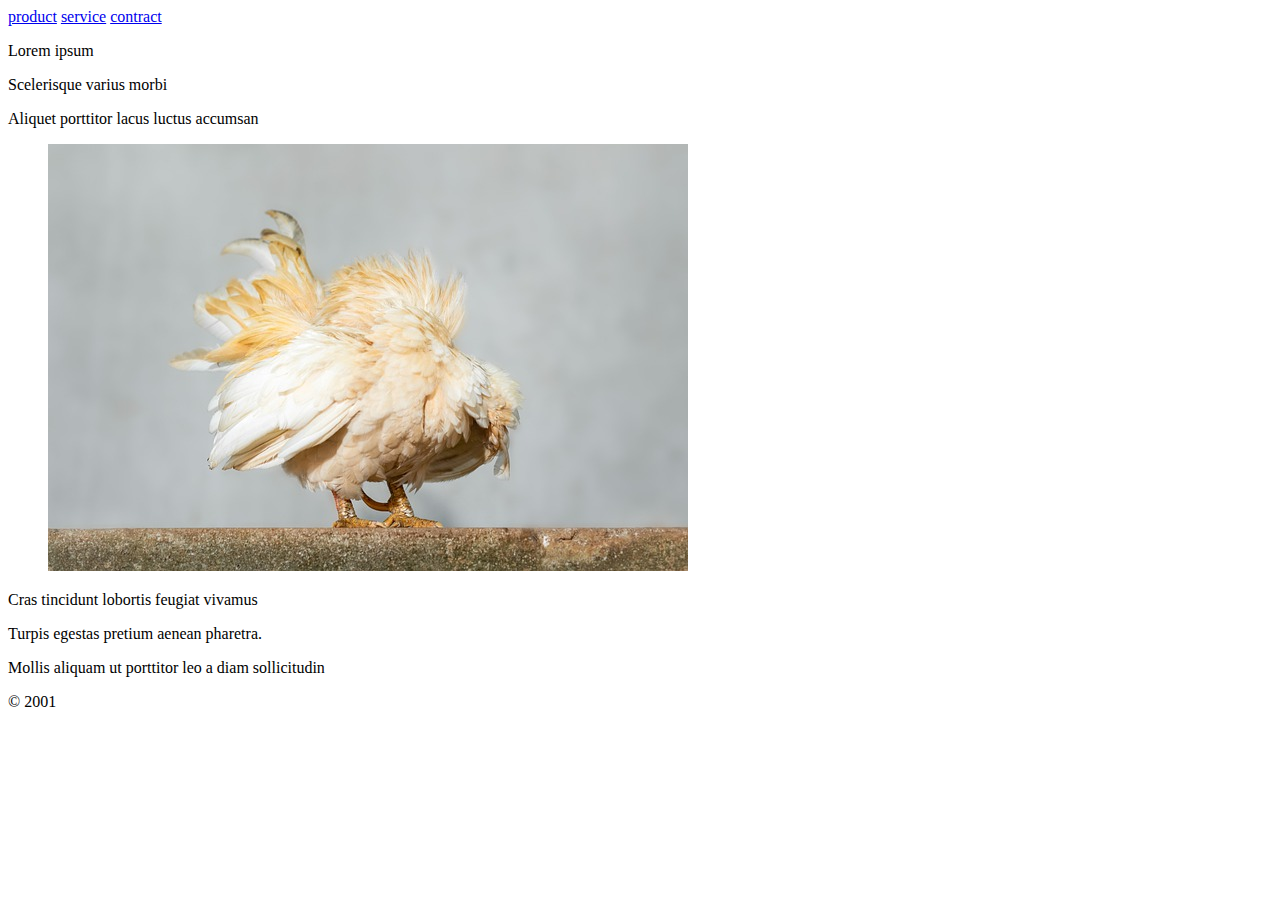
<file: Assigment32/index.html>
<!DOCTYPE html>
<html>
	<head>
		<title>Assignment 3.2 | Inholland</title>
		<meta name="author" content="Jakub Niemczynowicz"/>
		<meta name="keywords" content="Inholland, student, Information Technology"/>
		
	
	</head>
	
	<body>
		<header>
			<nav>
				<a href="product.html">product</a> 
				<a href="service.html">service</a> 
				<a href="contract.html">contract</a> 
				
			</nav>
		</header>
		<article>
			<p>
			Lorem ipsum 
			</p>
			<p>
			Scelerisque varius morbi 
			</p>
			<p>
			Aliquet porttitor lacus luctus accumsan 
			</p>
			<figure>
				<img src="img/random_image.jpg"/>
			</figure>
			<p>
			Cras tincidunt lobortis feugiat vivamus 
			</p>
			<p>
			Turpis egestas pretium aenean pharetra. 
			</p>
			
		</article>
		<aside>
		
			<p>
			Mollis aliquam ut porttitor leo a diam sollicitudin 
			</p>
		
		</aside>
		
		<footer>
			&copy; 2001
		</footer>

	
	</body>
	
</html>
</file>
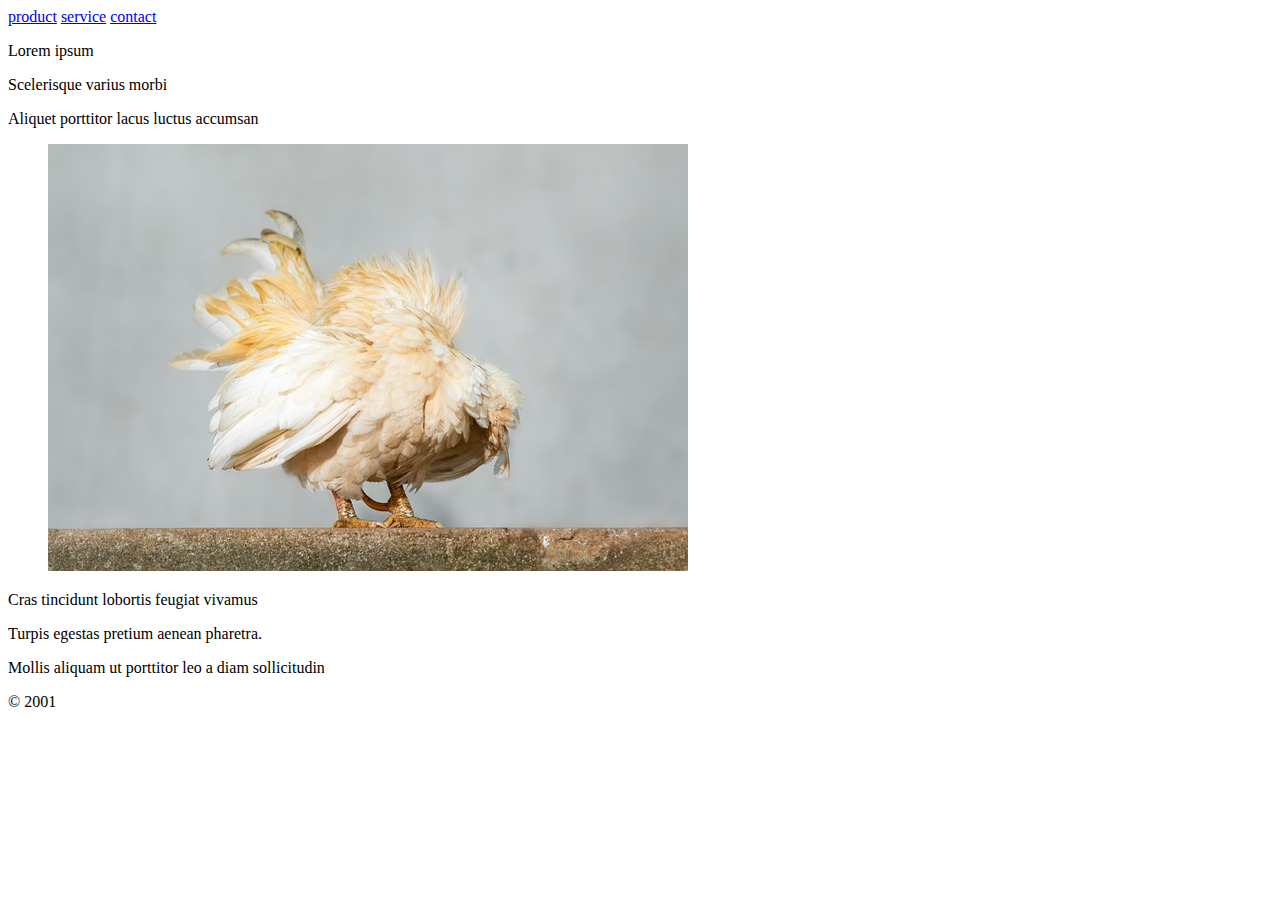
<file: Assigment33/index.html>
<!DOCTYPE html>
<html>
	<head>
		<title>Assignment 3.3 | Inholland</title>
		<meta name="author" content="Jakub Niemczynowicz"/>
		<meta name="keywords" content="Inholland, student, Information Technology"/>
		
	
	</head>
	
	<body>
		<header>
			<nav>
				<a href="product.html">product</a> 
				<a href="service.html">service</a> 
				<a href="contact.html">contact</a> 
				
			</nav>
		</header>
		<article>
			<p>
			Lorem ipsum 
			</p>
			<p>
			Scelerisque varius morbi 
			</p>
			<p>
			Aliquet porttitor lacus luctus accumsan 
			</p>
			<figure>
				<img src="img/random_image.jpg"/>
			</figure>
			<p>
			Cras tincidunt lobortis feugiat vivamus 
			</p>
			<p>
			Turpis egestas pretium aenean pharetra. 
			</p>
			
		</article>
		<aside>
		
			<p>
			Mollis aliquam ut porttitor leo a diam sollicitudin 
			</p>
		
		</aside>
		
		<footer>
			&copy; 2001
		</footer>

	
	</body>
	
</html>
</file>
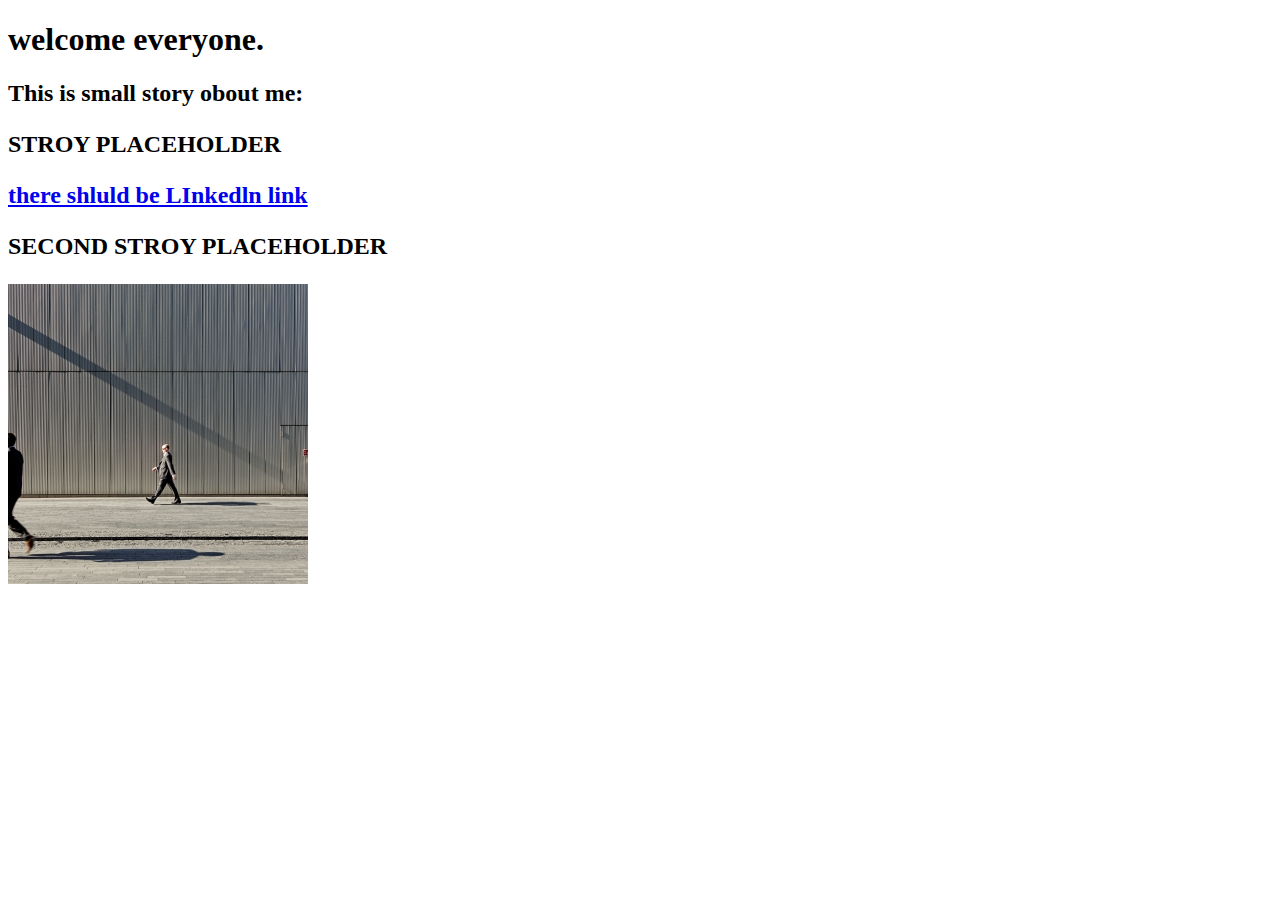
<file: index_assignment_2_2.html>
<!DOCTYPE html>
<html>
	<head>
	<title>About me - Jakub</title>
	<meta charset="utf-8"/>
	<html lang="en"/>
	<meta name="keywords" content="Inholland, student, from Poland, Information Technology"/>
	<meta name="author" content="Jakub Niemczynowicz"/>
	<meta name="description" content="Page about me - international student form poland in Inholland University of Applied Sciences"/>
	
	
	
	
	
	</head>
	
	<body>
		<h1>
			welcome everyone.
		<h1/>
		<h2>
			This is small story obout me:
		<h2/>
		<p>
		
		STROY PLACEHOLDER 
		
		</p>
		
		<a href="https://www.linkedin.com/in/jakub-niemczynowicz-1a7a3824b/"> there shluld be LInkedln link </a>
		
		<p>
		
		SECOND STROY PLACEHOLDER
		
		</p>
		
		<img src="img/walking_man.jpg"/>
		
	
	</body>
	
</html>
</file>
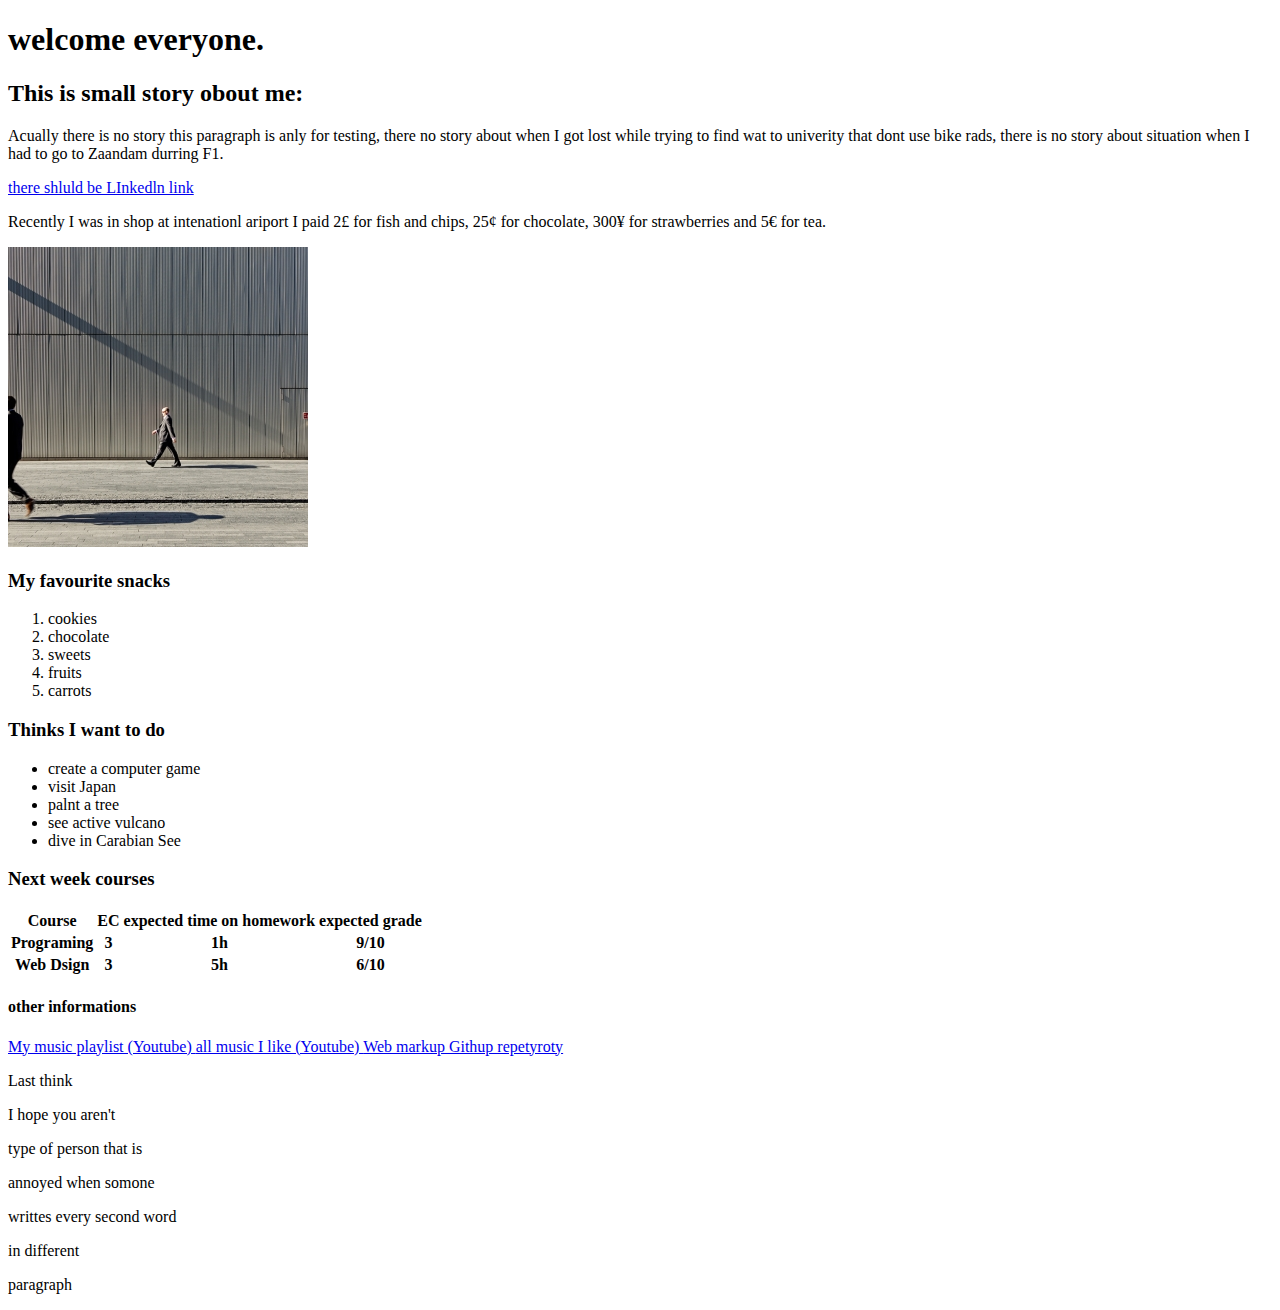
<file: index_assignment_2_3.html>
<!DOCTYPE html>
<html>
	<head>
	<title>About me - Jakub</title>
	<meta charset="utf-8"/>
	<html lang="en"/>
	<meta name="keywords" content="Inholland, student, from Poland, Information Technology"/>
	<meta name="author" content="Jakub Niemczynowicz"/>
	<meta name="description" content="Page about me - international student form poland in Inholland University of Applied Sciences"/>
	
	
	
	
	
	</head>
	
	<body>
		<h1>
			welcome everyone.
		</h1/>
		<h2>
			This is small story obout me:
		</h2>
		<p>
		
		Acually there is no story this paragraph is anly for testing, there no story about when I got lost while trying to find wat to univerity that dont use bike rads, there is no story about situation when I had to go to Zaandam durring F1. 
		
		</p>
		
		<a href="https://www.linkedin.com/in/jakub-niemczynowicz-1a7a3824b/"> there shluld be LInkedln link </a>
		
		<p>
		
		Recently I was in shop at intenationl ariport
		I paid 2&pound; for fish and chips, 25&cent; for chocolate, 300&yen; for strawberries and 5&euro; for tea.
		
		</p>
		
		<img src="img/walking_man.jpg"/>
		<h3>
		My favourite snacks
		</h3>
		
		<ol>
			<li>
				cookies
			</li>
			<li>
				chocolate
			</li>
			<li>
				sweets
			</li>
			<li>
				fruits
			</li>
			<li>
				carrots
			</li>
		</ol>
		<h3>
		Thinks I want to do
		</h3>
		
		
		<ul>
			<li>
			create a computer game
			</li>
			<li>
			visit Japan
			</li>
			<li>
			palnt a tree
			</li>
			<li>
			see active vulcano
			</li>
			<li>
			dive in Carabian See
			</li>
		</ul>
		<h3>
		Next week courses
		</h3>
		<table>
			<tr>
				<th>
					Course
				</th>
				<th>
					EC
				</th>
				<th>
					expected time on homework
				</th>
				<th>
					expected grade
				</th>
			</tr>
			<tr>
				<th>
					Programing
				</th>
				<th>
					3
				</th>
				<th>
					1h
				</th>
				<th>
					9/10
				</th>
			</tr>
			<tr>
				<th>
					Web Dsign
				</th>
				<th>
					3
				</th>
				<th>
					5h
				</th>
				<th>
					6/10
				</th>
			</tr>
		</table>
	<h4>	
	other informations
	</h4>	
		
	<a href="https://youtube.com/playlist?list=PLsP5F3z49n2pb0gIo7UqXYp90Jma2fQb2">	 My music playlist (Youtube) </a> 
	<a href="https://youtube.com/playlist?list=PLsP5F3z49n2qKuuEGQelmrjMB1xe3IUNJ">  all music I like (Youtube) </a>
	<a href="https://github.com/JakubNiemczynowicz/WebMarkup-1"> Web markup Githup repetyroty </a>
	
	<p>
	Last think
	</p>
	<p>
	I hope you aren't 
	</p>
	<p>
	type of person that is 
	</p>
	<p>
	annoyed when somone
	</p>
	<p>
	writtes every second word
	</p>
	<p>
	in different
	</p>
	<p>
	paragraph
	</p>
	
	
	</body>
	
</html>
</file>
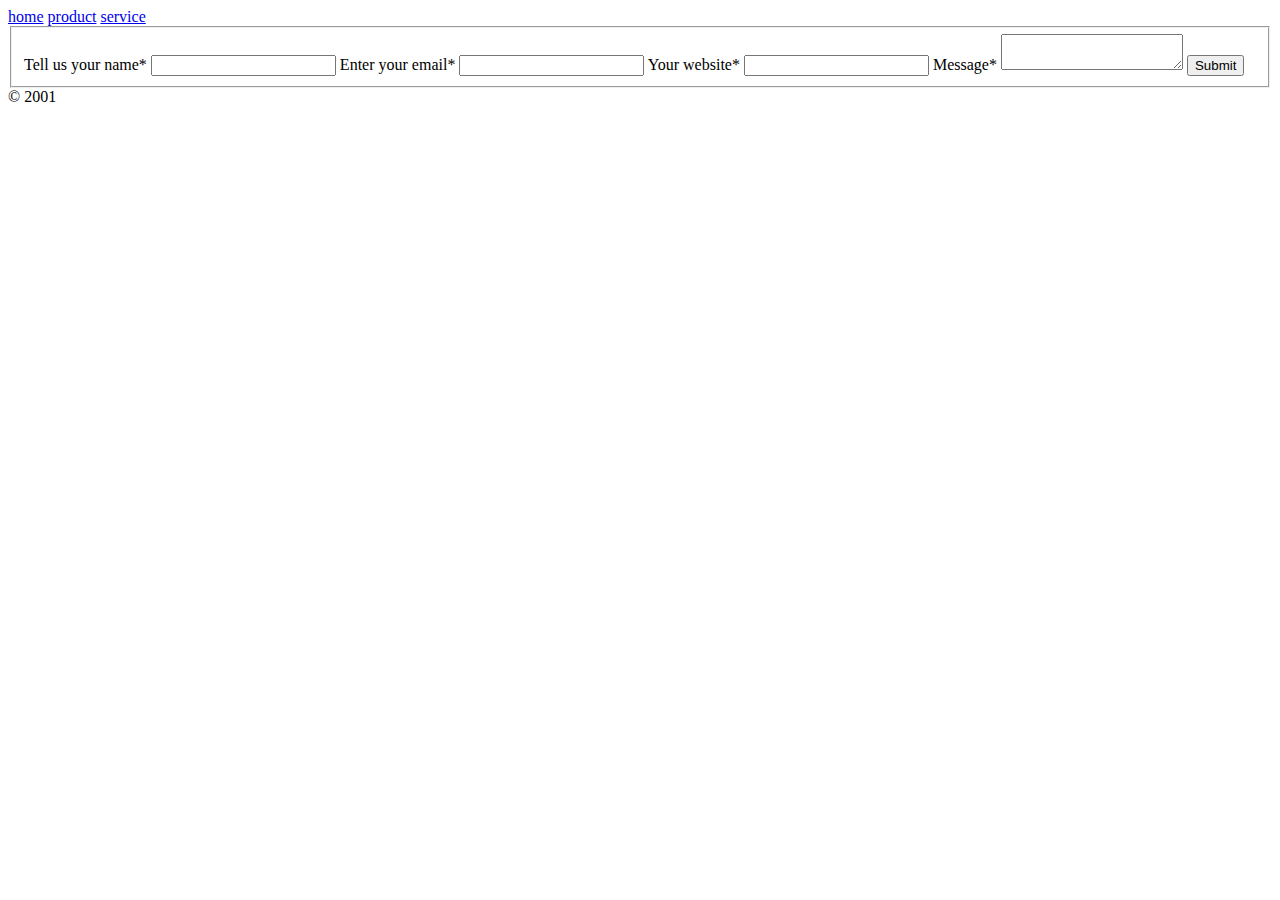
<file: Assigment33/contact.html>
<!DOCTYPE html>
<html>
	<head>
		<title>Assignment 3.3 | Inholland</title>
		<meta name="author" content="Jakub Niemczynowicz"/>
		<meta name="keywords" content="Inholland, student, Information Technology"/>
		
	
	</head>
	
	<body>
		<header>
			<nav>
				<a href="index.html">home</a> 
				<a href="product.html">product</a> 
				<a href="service.html">service</a> 
				
			</nav>
		</header>
		
		<form
			action = "contact.php"
			method = "post"
			>
			<fieldset>
			
			
			<label for="name">
			 Tell us your name*
			</label>
			<input type="text" name="name">
	
			<label for="email">
			 Enter your email*
			</label>
			<input type="email" name="email">
			
			<label for="website">
			 Your website*
			</label>
			<input type="url" name="website">
			
			
			<label for="message">
			 Message*
			</label>
			<textarea name="message"></textarea>
			
			<input type="submit" value = "Submit">
			
			</fieldset>
	
	
		<footer>
			&copy; 2001
		</footer>

	
	</body>
	
</html>
</file>
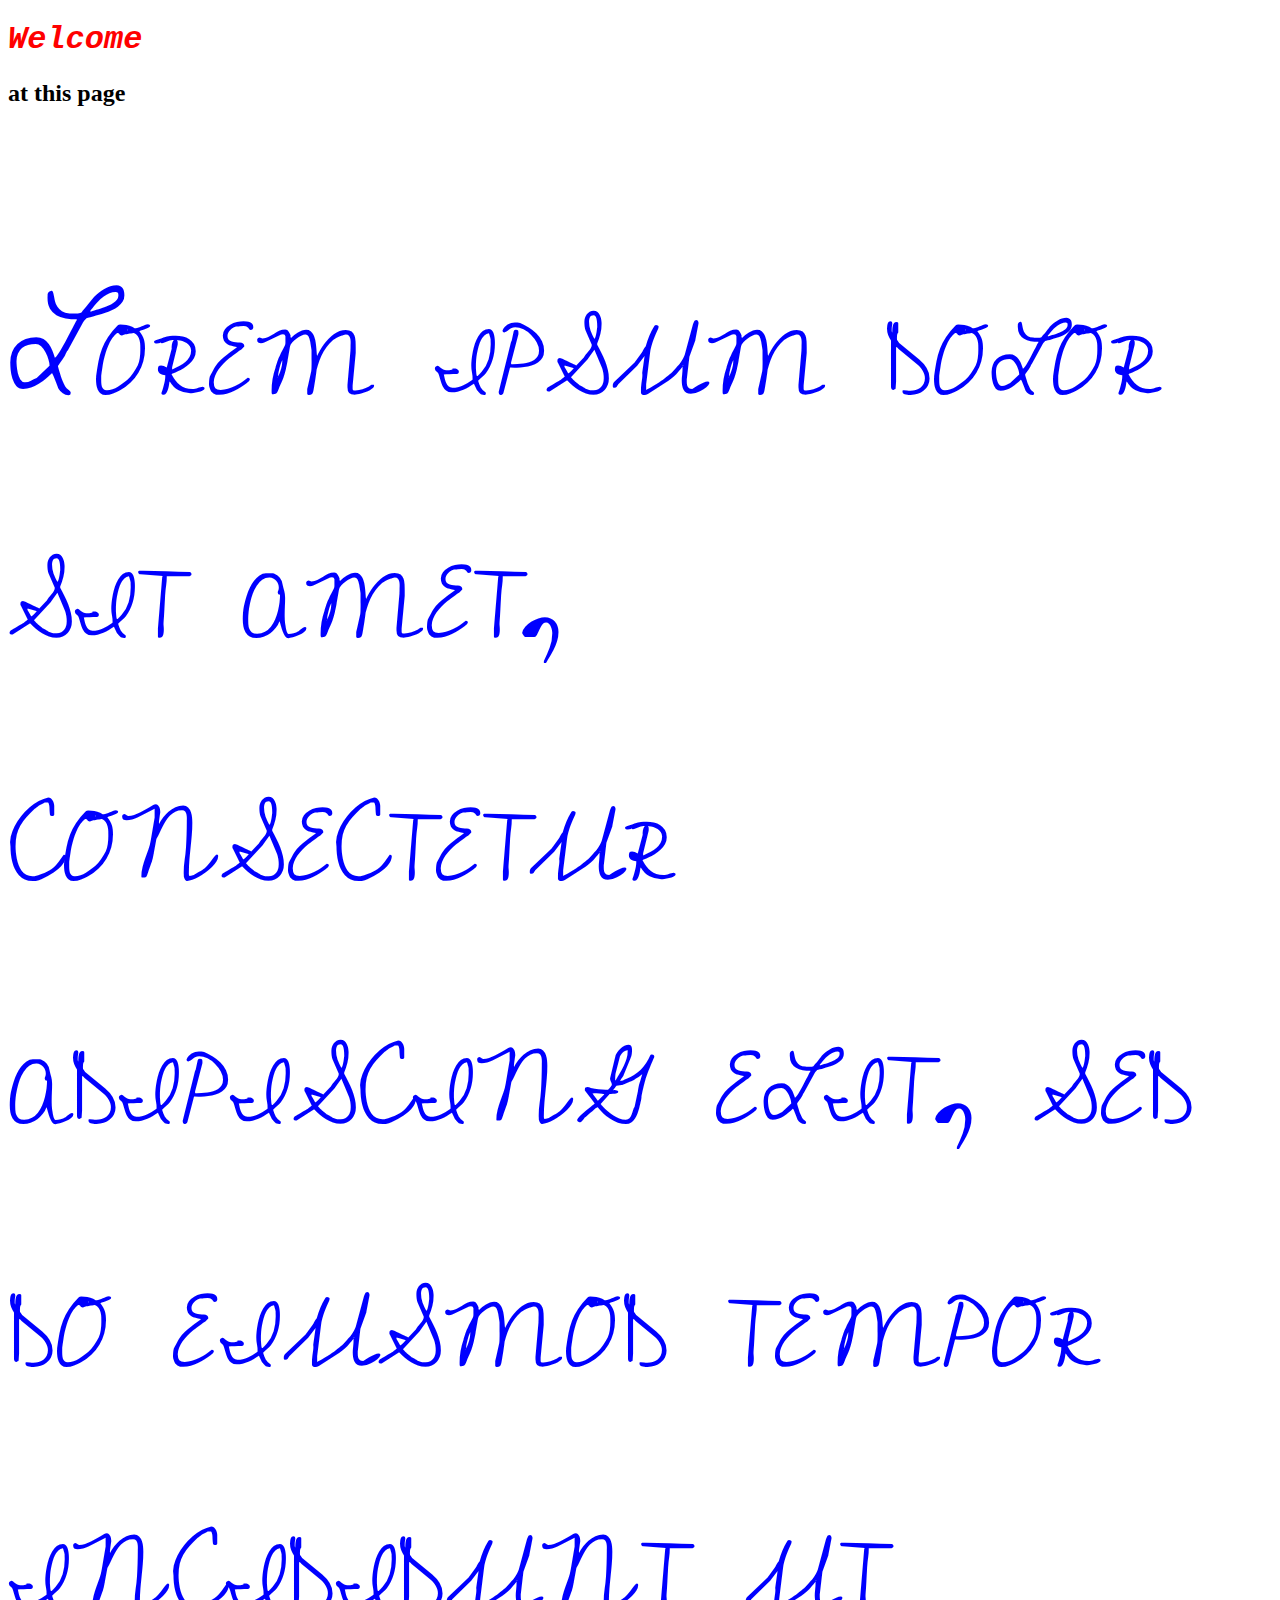
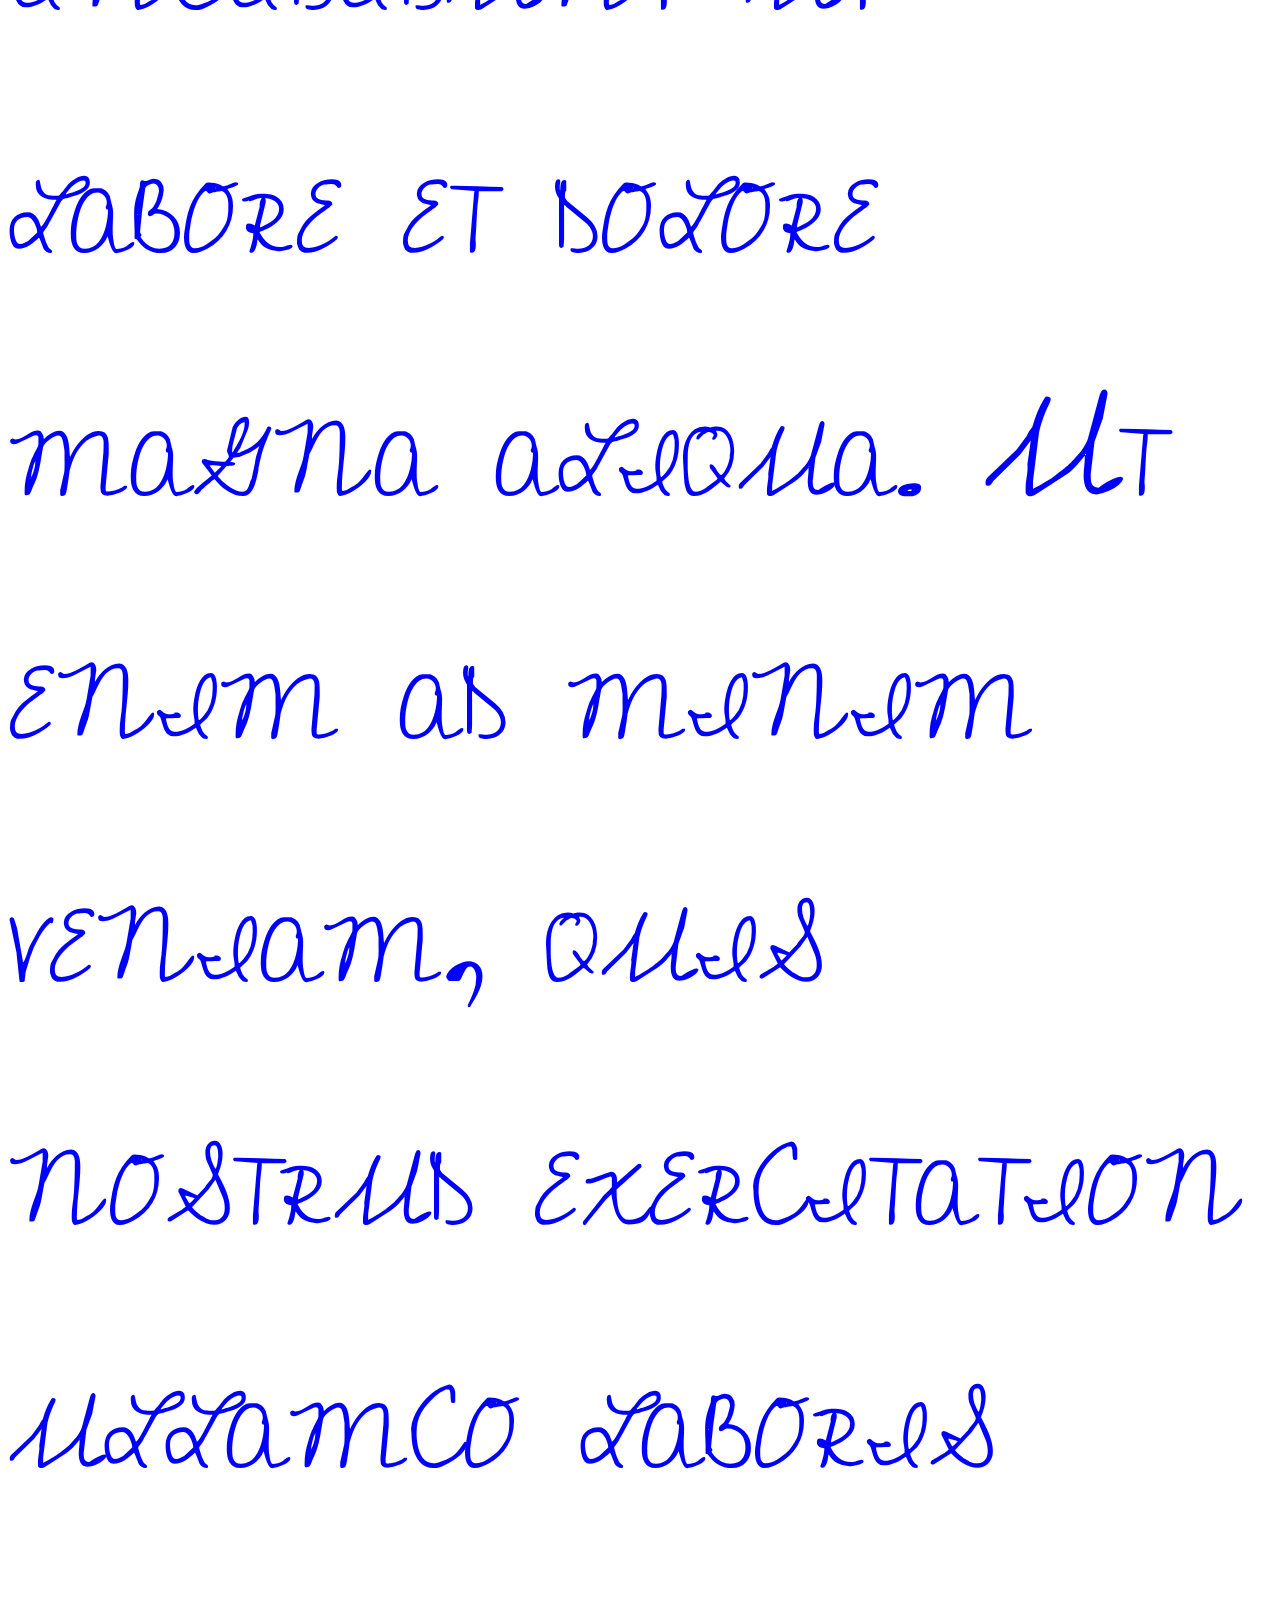
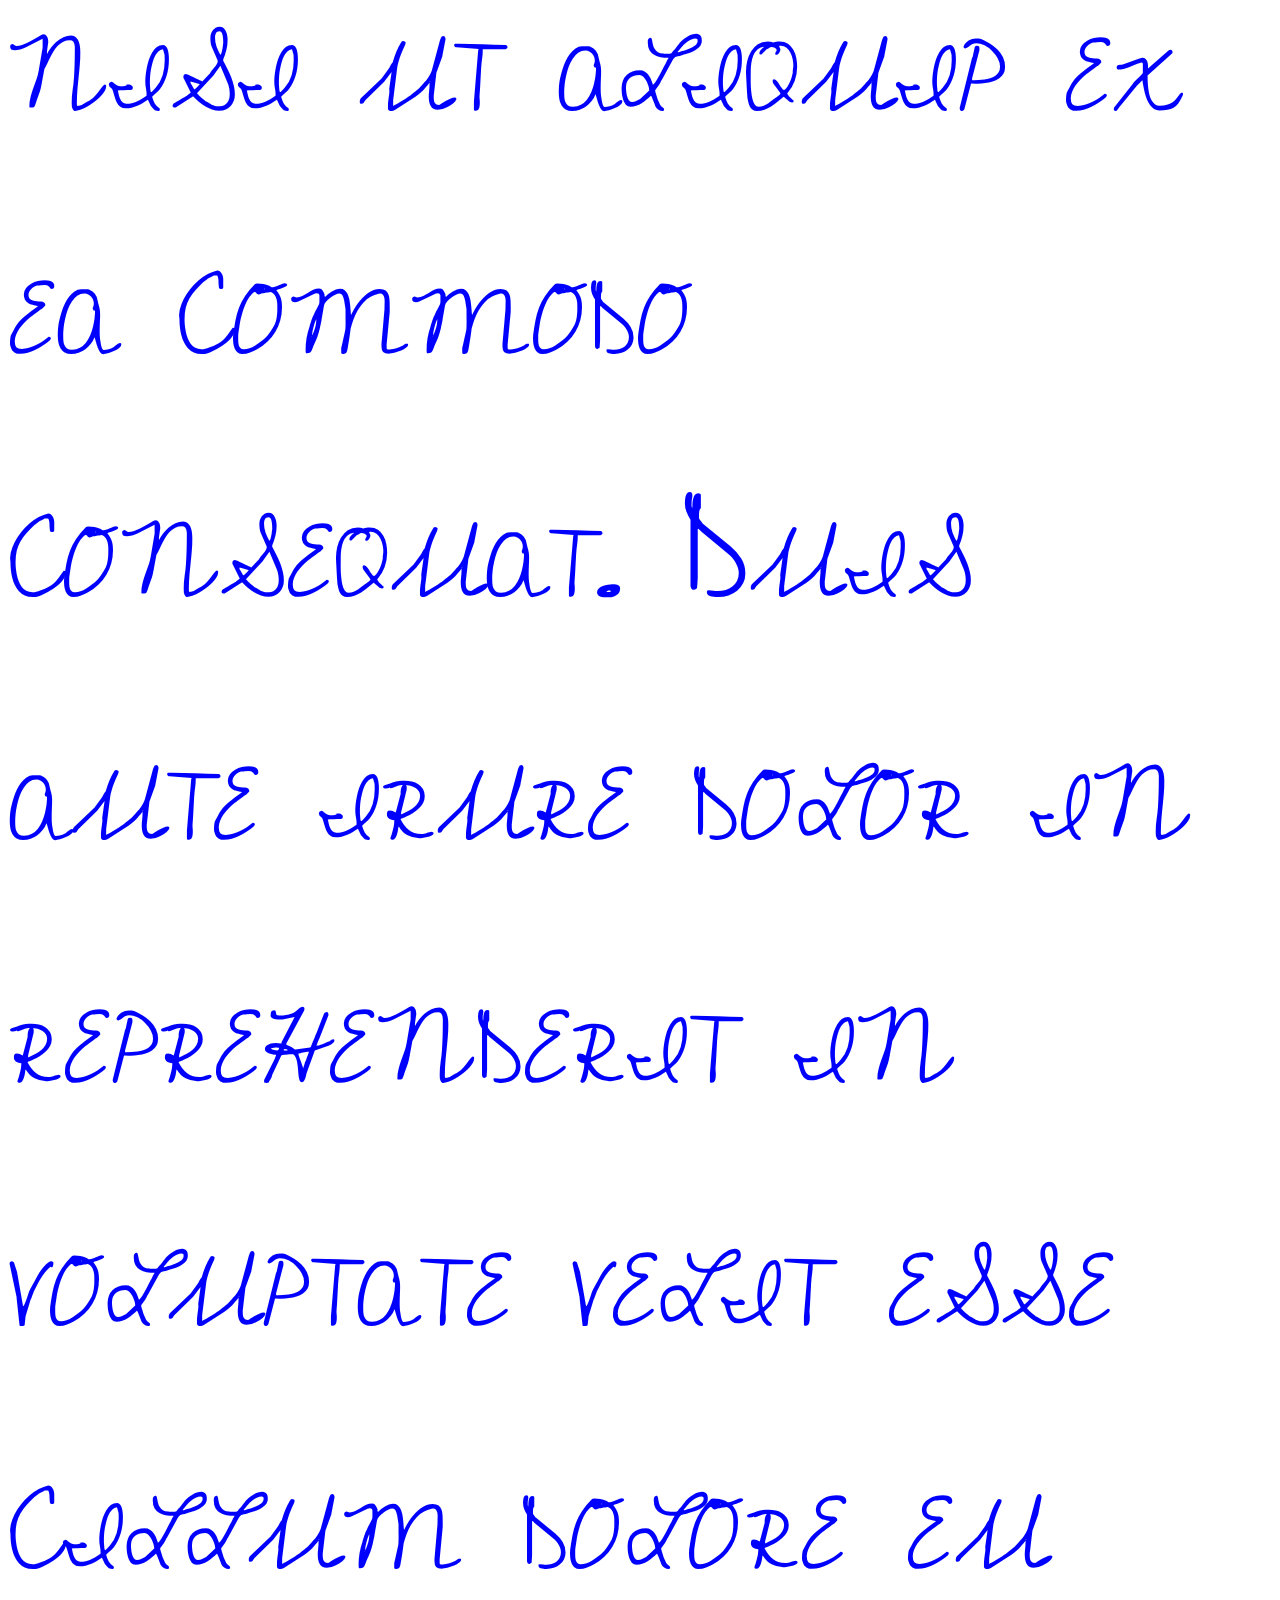
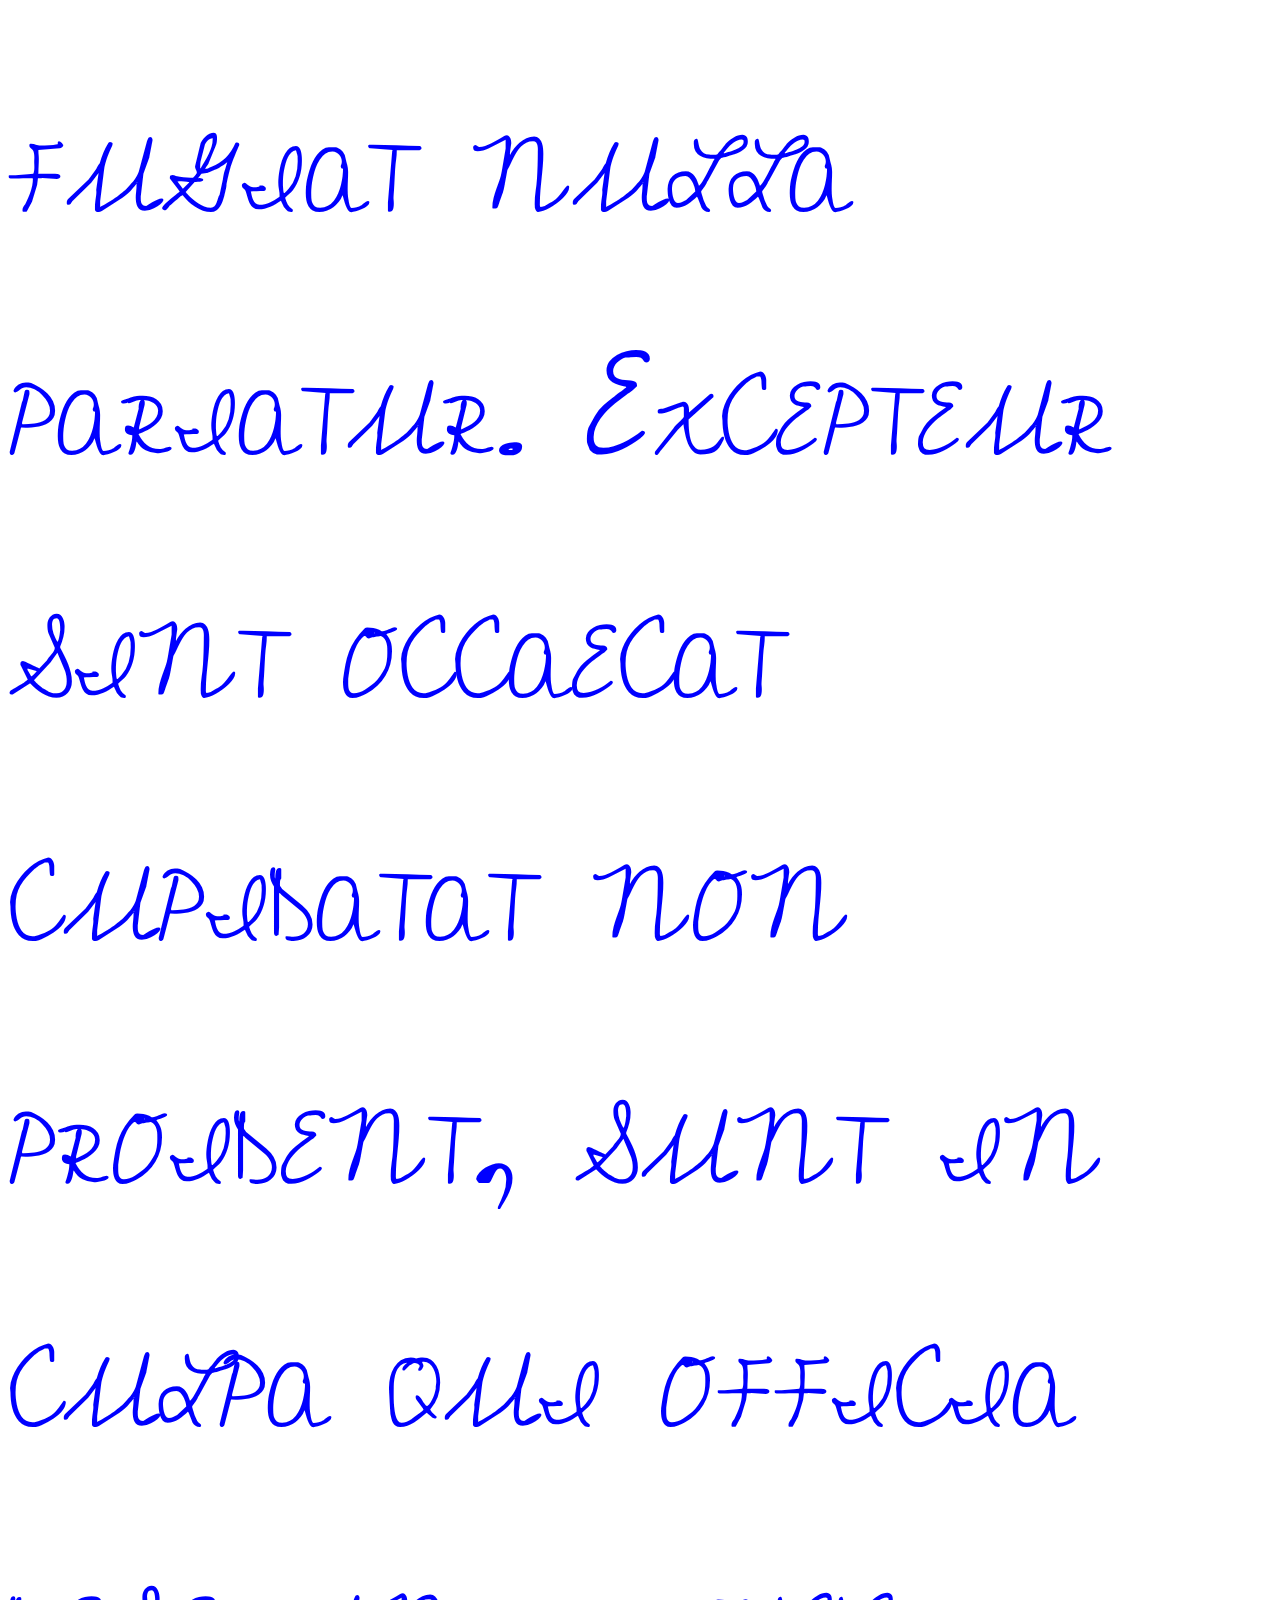
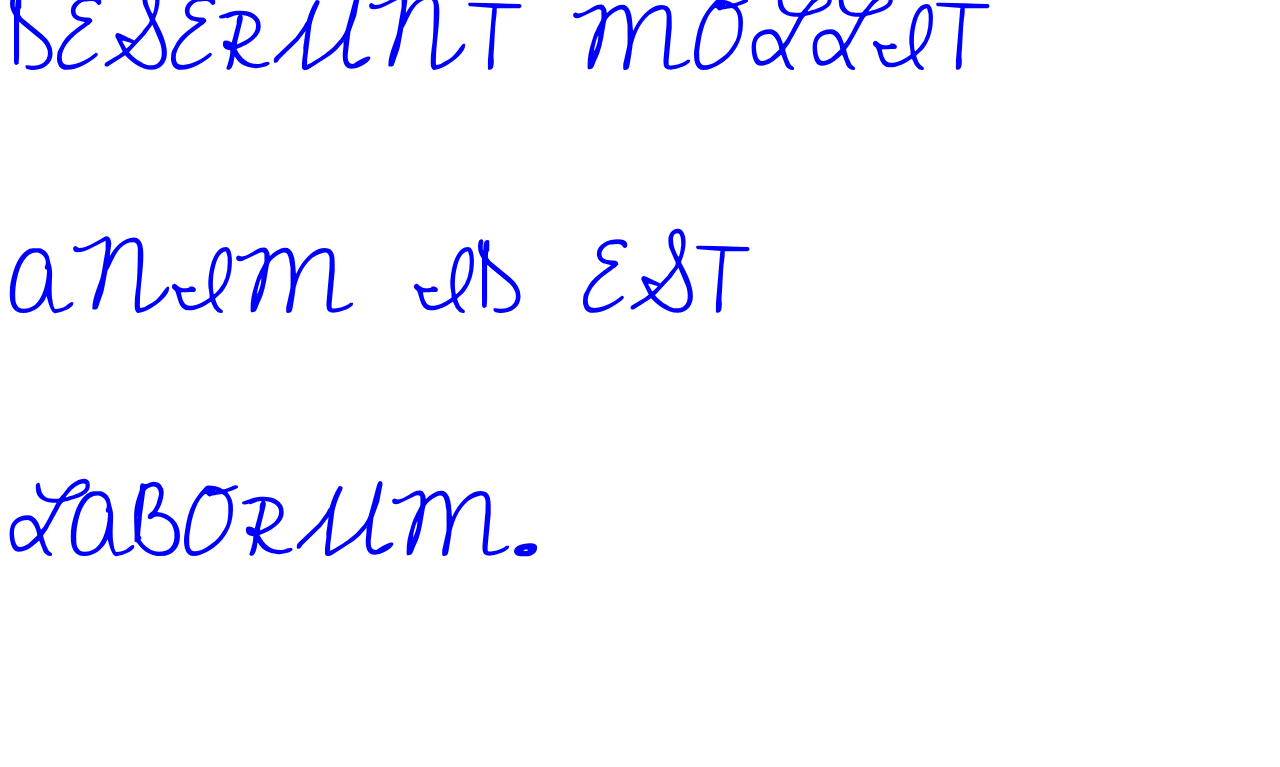
<file: assignment_week_4/assignment_4_1.html>
<!DOCTYPE html>
<html>
	<head>
	<title>Css Assigment 1</title>
	<link
	
		rel = "stylesheet"
		type = "text/css"
		href = "css/stylesheet.css"
		/>
		
	
	</head>
	
	<body>
	
	<h1> Welcome </h1>
	
	<h2> at this page </h2>
	
	<p>
	
	Lorem ipsum dolor sit amet, consectetur adipiscing elit, sed do eiusmod tempor incididunt ut labore et dolore magna aliqua. Ut enim ad minim veniam, quis nostrud exercitation ullamco laboris nisi ut aliquip ex ea commodo consequat. Duis aute irure dolor in reprehenderit in voluptate velit esse cillum dolore eu fugiat nulla pariatur. Excepteur sint occaecat cupidatat non proident, sunt in culpa qui officia deserunt mollit anim id est laborum.
	
	
	</p>
	
	
	
	
	</body>
	
</html>
</file>
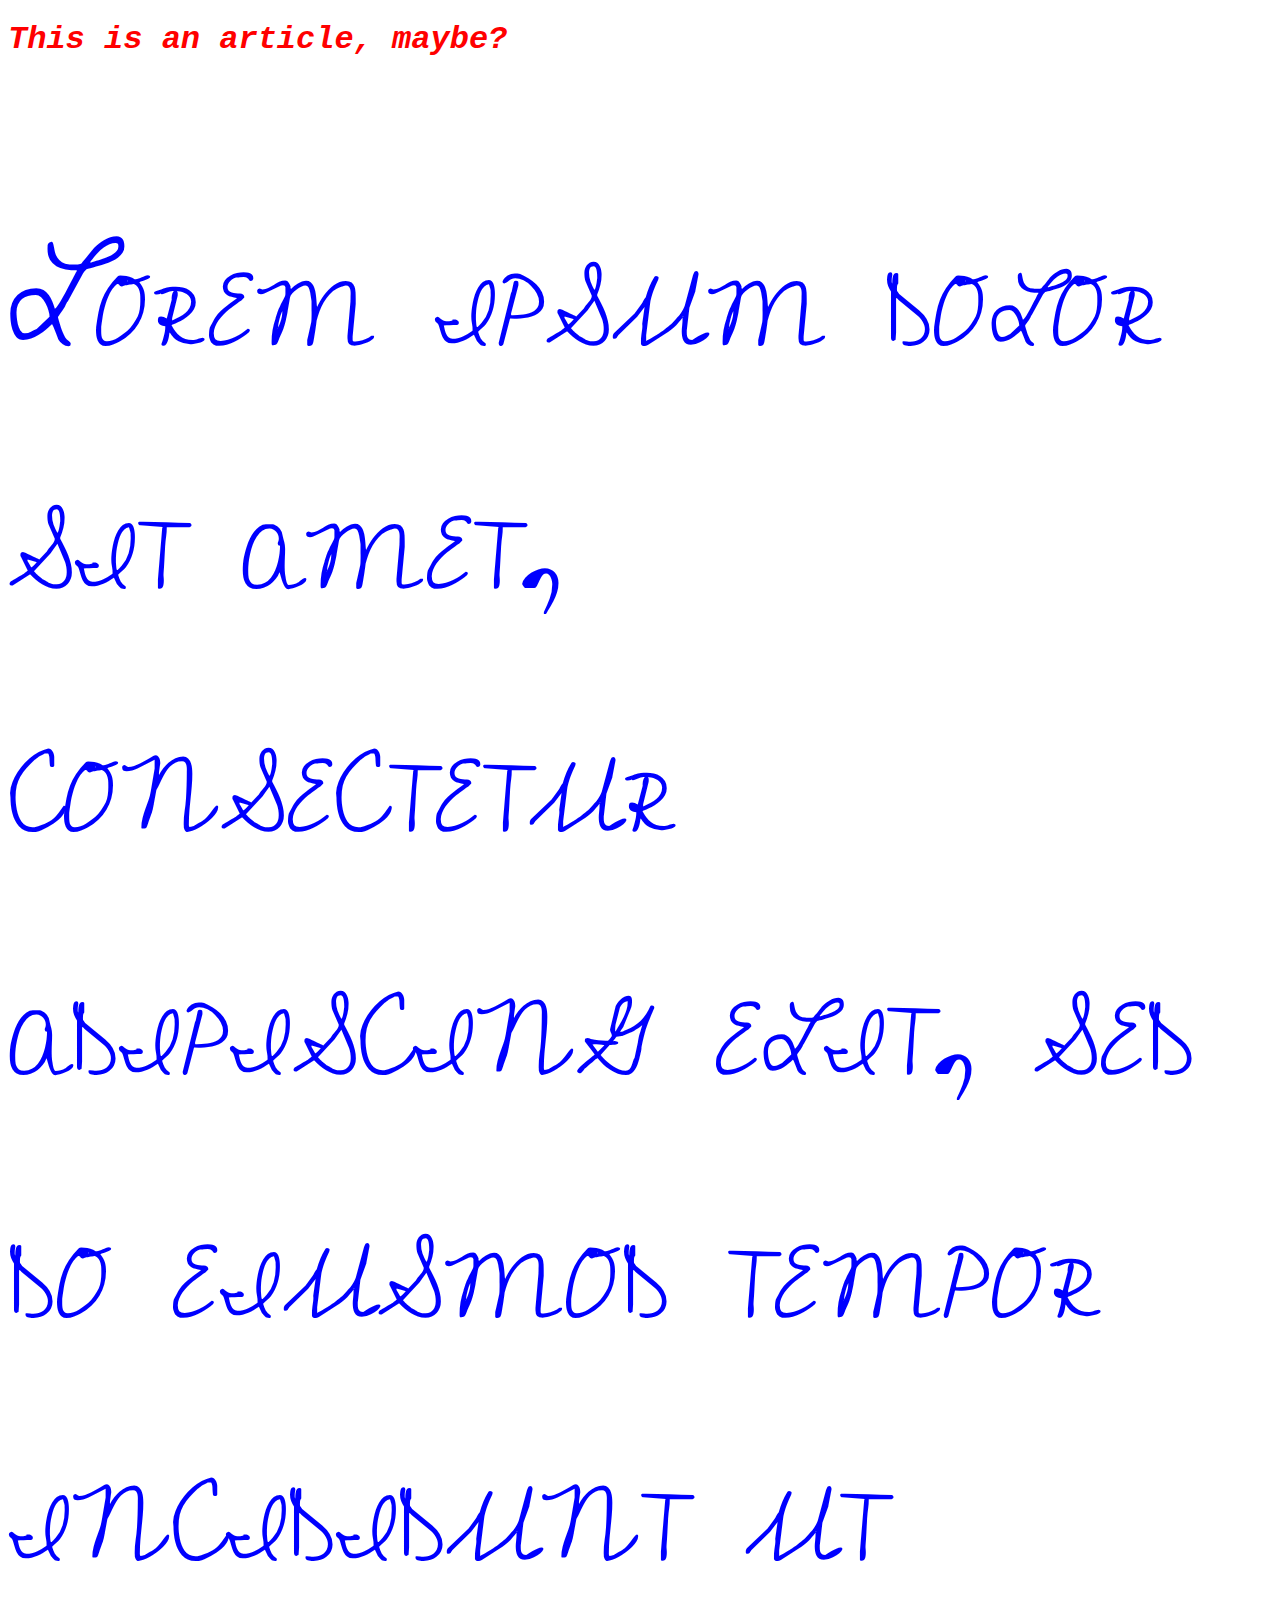
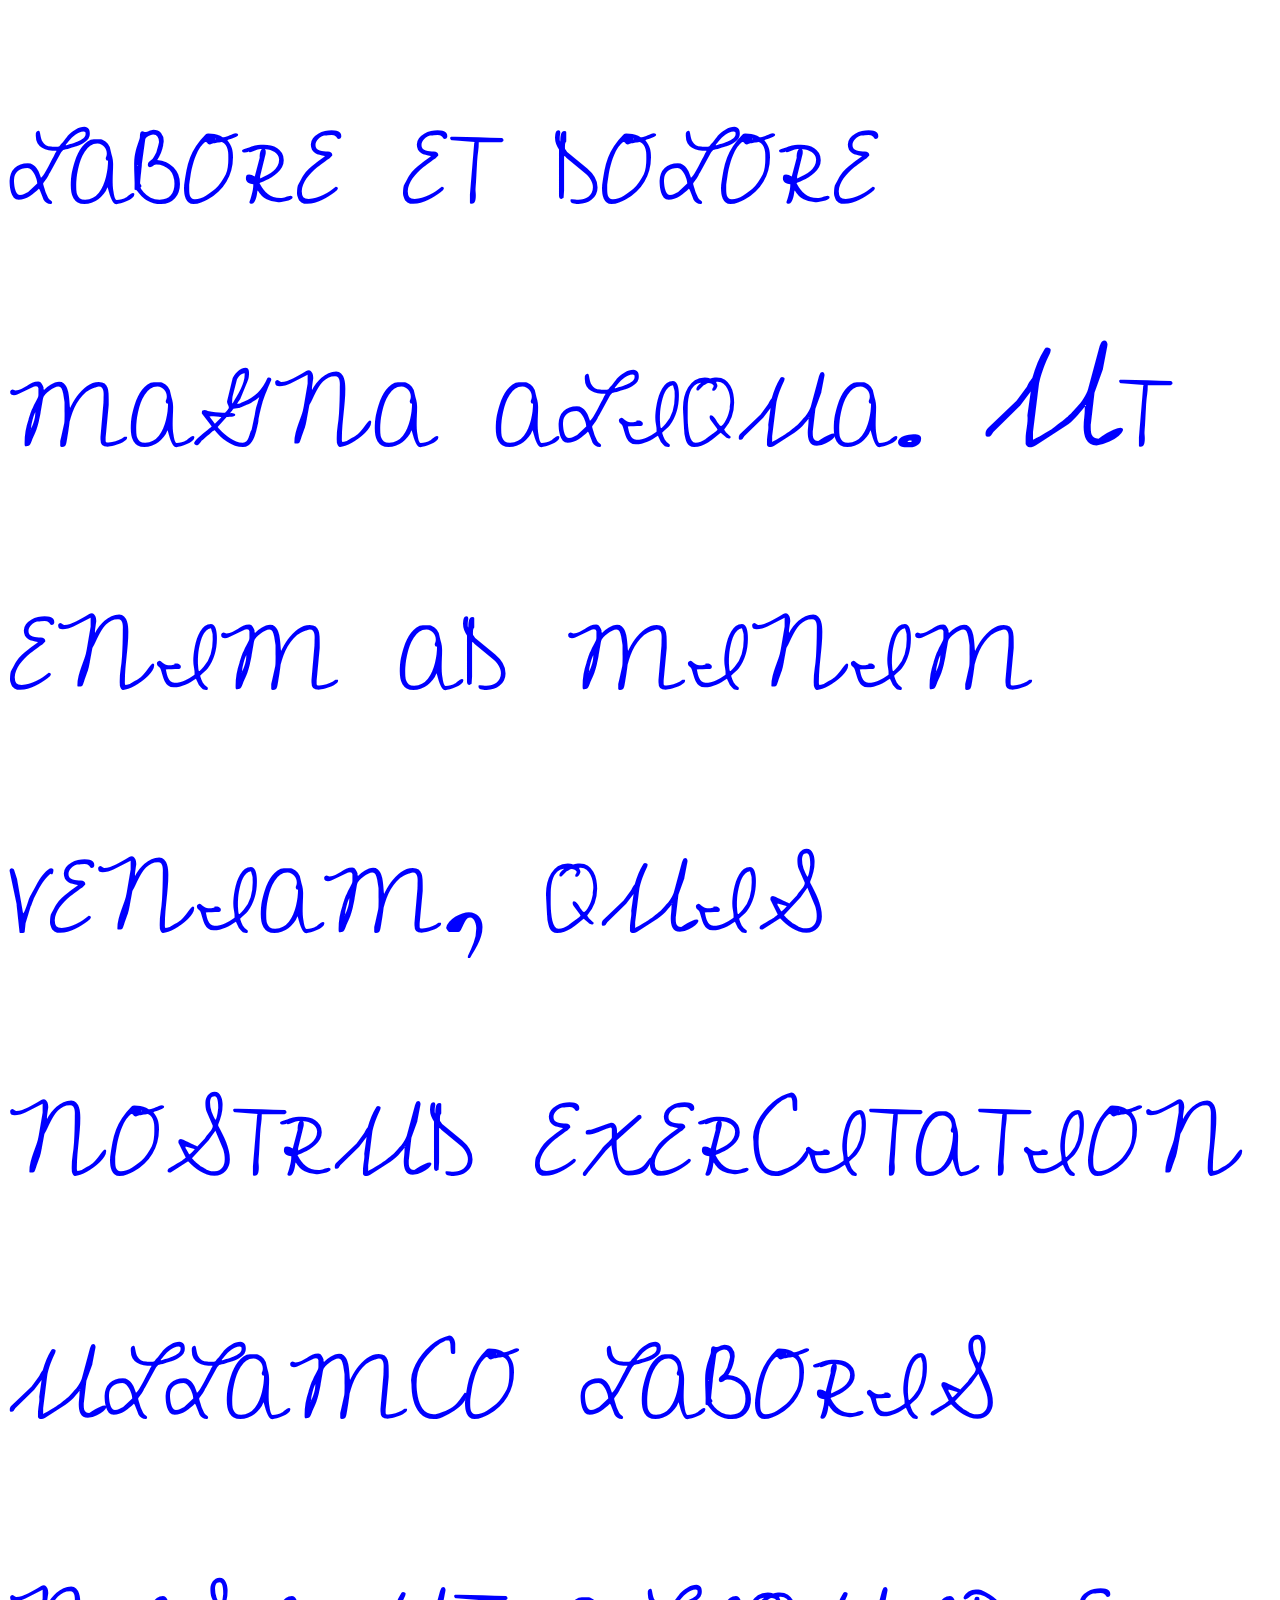
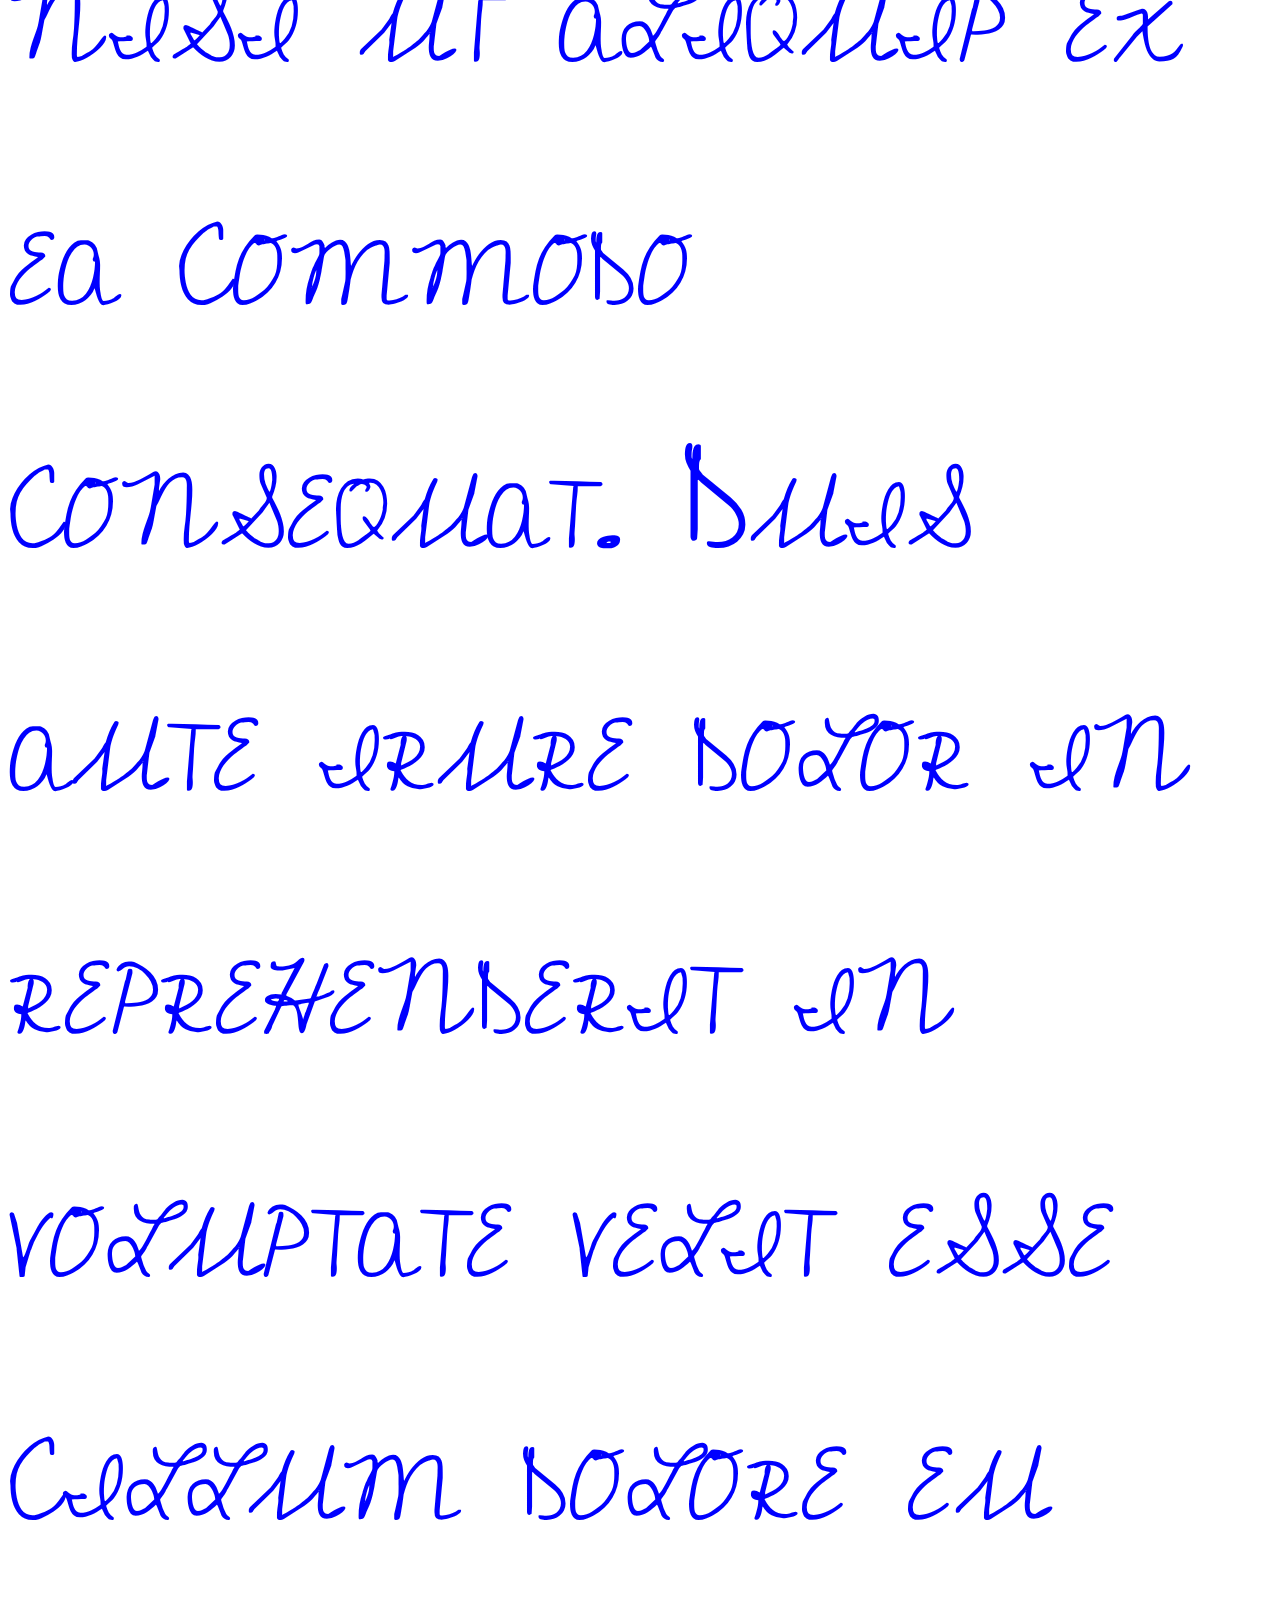
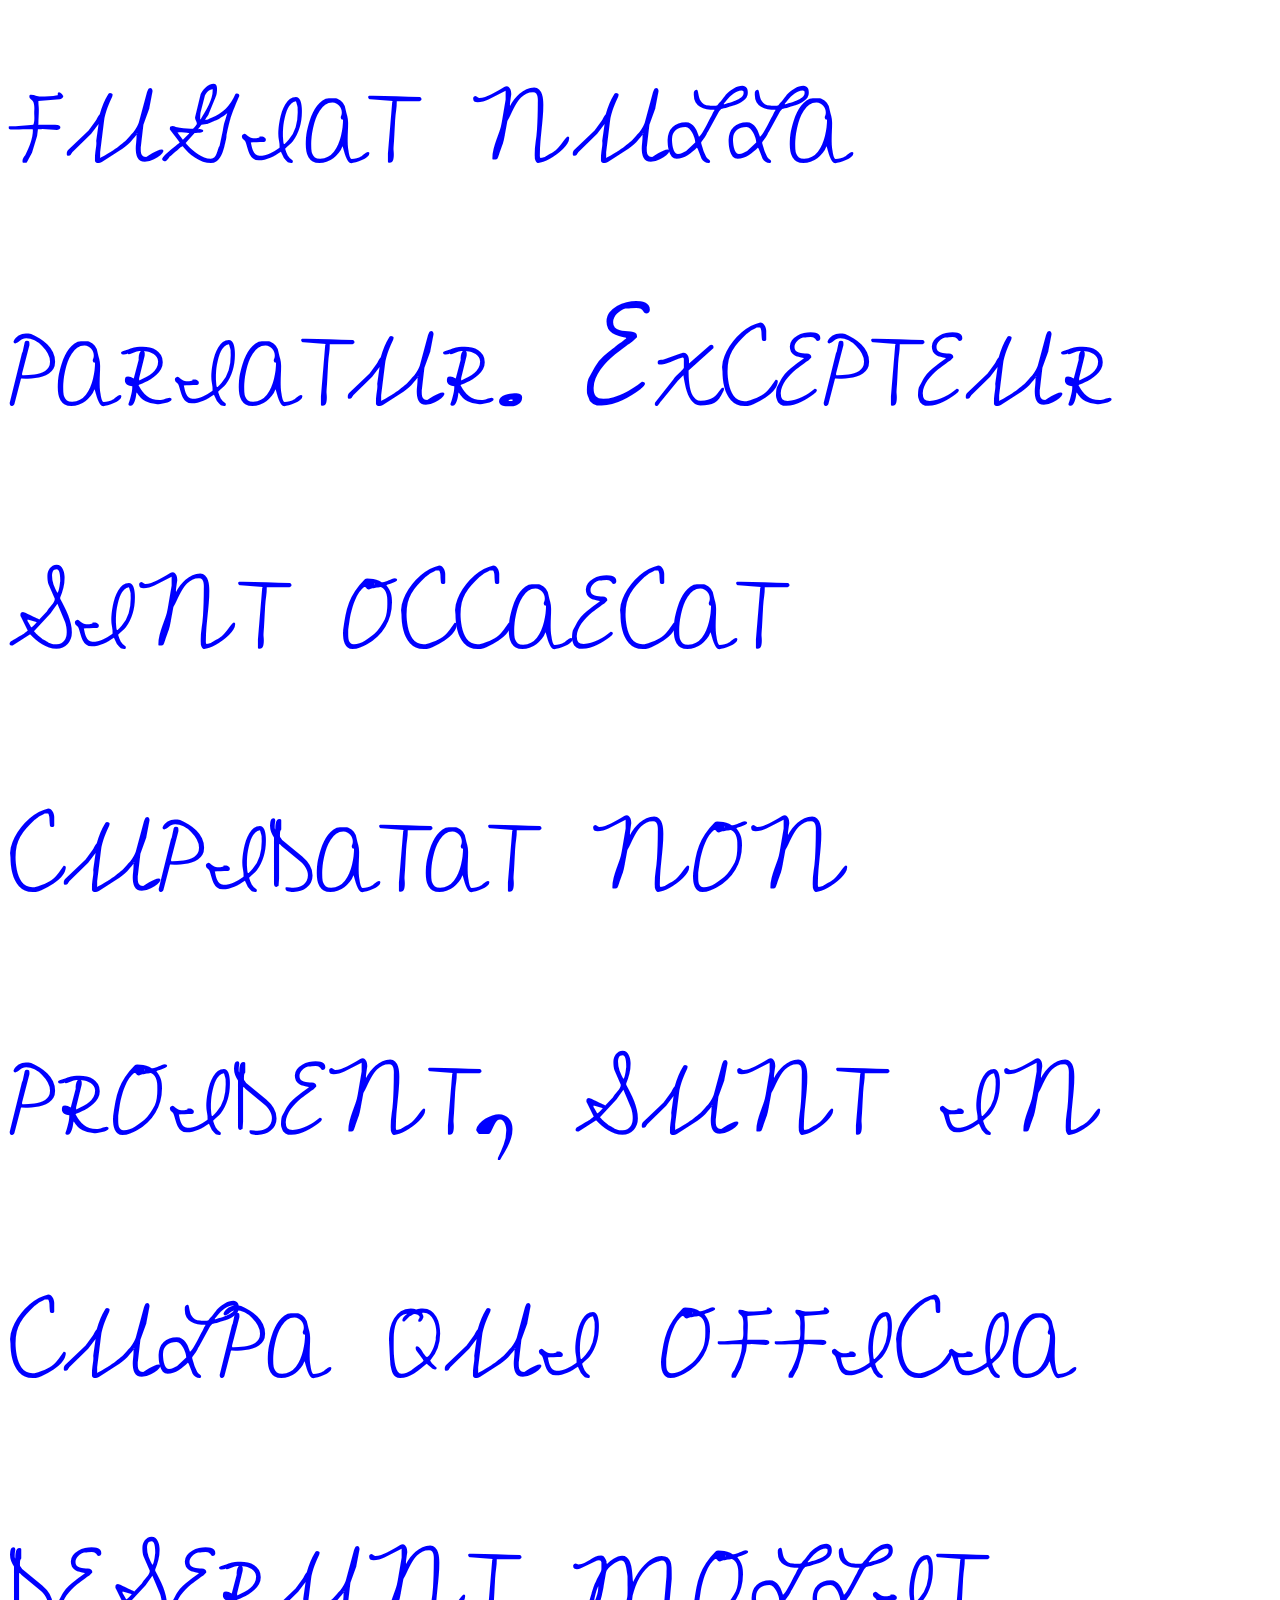
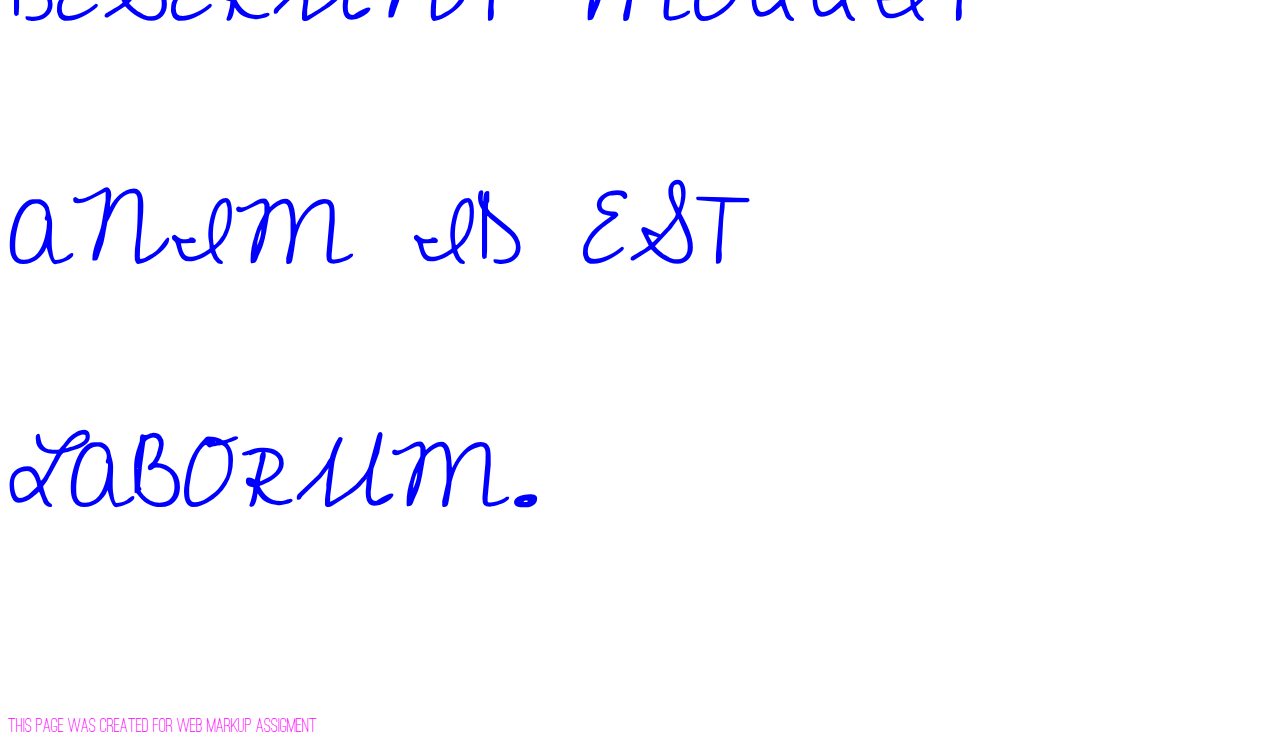
<file: assignment_week_4/assignment_4_2.html>
<!DOCTYPE html>
<html>
	<head>
	<title>Css Assigment 1</title>
	<link
		rel = "stylesheet"
		type = "text/css"
		href = "css/stylesheet.css"
		/>
		
	
	</head>
	
	<body>
	
	
	
	
	<h1> This is an article, maybe? </h1>
	
	
	<p>

	Lorem ipsum dolor sit amet, consectetur adipiscing elit, sed do eiusmod tempor incididunt ut labore et dolore magna aliqua. Ut enim ad minim veniam, quis nostrud exercitation ullamco laboris nisi ut aliquip ex ea commodo consequat. Duis aute irure dolor in reprehenderit in voluptate velit esse cillum dolore eu fugiat nulla pariatur. Excepteur sint occaecat cupidatat non proident, sunt in culpa qui officia deserunt mollit anim id est laborum.	
	</p>
	
	
	
	<footer>
	
	This page was created for Web Markup assigment 
	
	<footer/>
	
	
	
	</body>
	
</html>
</file>
<file: assignment_week_4/css/stylesheet.css>
@import url('https://fonts.googleapis.com/css2?family=Cedarville+Cursive&display=swap');

@font-face
{
	font-family: "Ostrich sans master";
	src:url(fonts/ostrich-regular.ttf);
}
h1
{	
	font-family: "Courier New", "Lucida Console";
	font-size: 32px;
	font-style: oblique;
	color:#FF0000 ;
}
p
{	

	font-family: 'Cedarville Cursive';
	font-size: 10vw;
	color: rgb(0,0,255);
	font-variant: small-caps;

}
footer
{
	font-family:"Ostrich sans master";
	font-size: 1.6vw;
	color: hsl(300, 100%, 50%);
	font-stretch: expanded;
	
}
</file>
